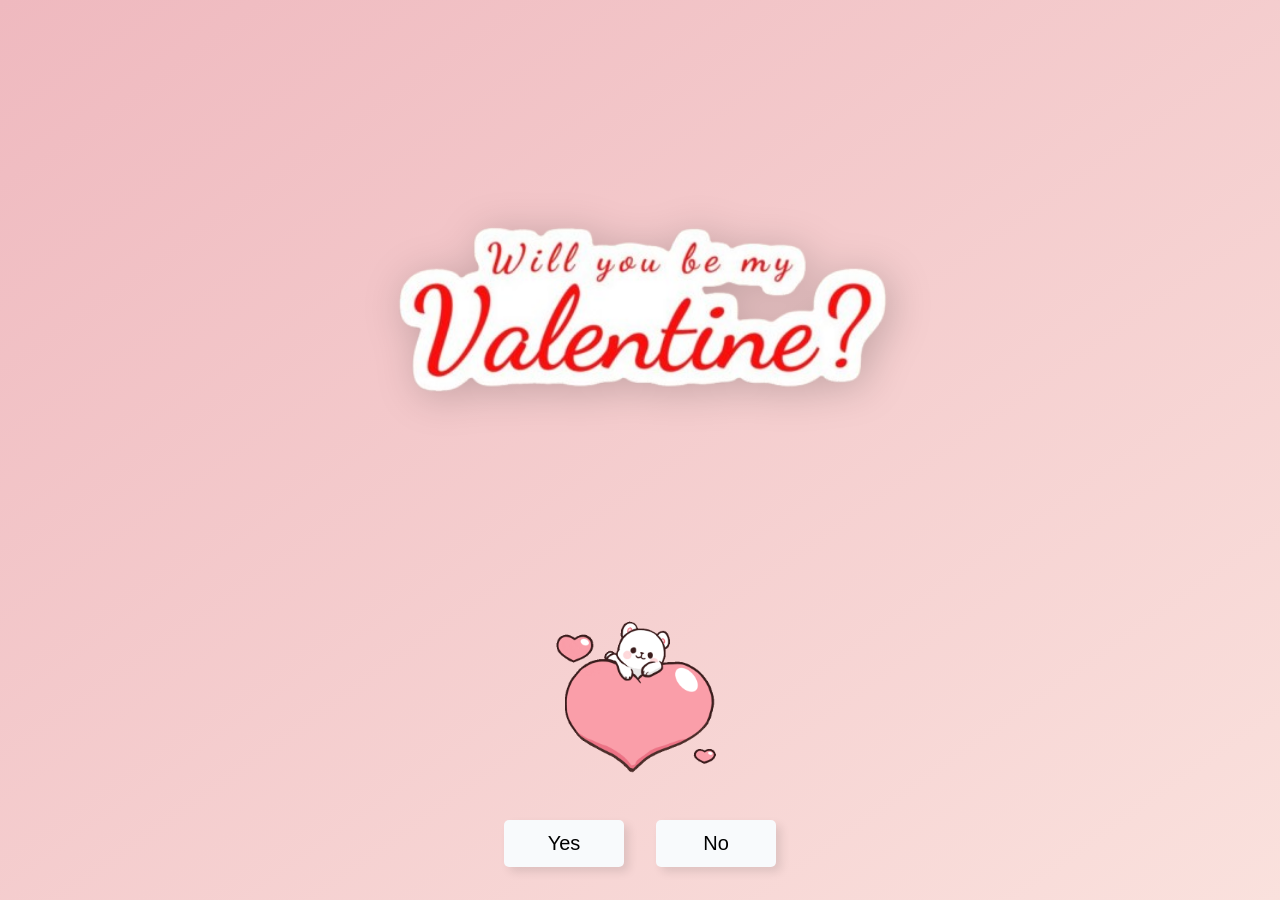
<file: index.html>
<!DOCTYPE html>
<html lang="en">
  <head>
    <meta charset="UTF-8" />
    <meta name="viewport" content="width=device-width, initial-scale=1.0" />
    <link rel="stylesheet" href="style.css" />
    <title>To: Madina, From: Almas</title>
  </head>


  <body>
    <img src="WYBMV.png" alt="date?" class="header-img" />
      <div class="btn-container">
        <button class="btn btn-yes">Yes</button>
        <button class="btn btn-no">No</button>
      </div>

    <div class="container" id="container">
      <img src="ILYheart.gif" alt="please" class="image-1" />
      <img src="kiss.gif" alt="yes" class="image-2 hide" />
      <img src="confetti2.gif" alt="yes" class="image-3 hide" />
    </div>
    <script src="script.js"></script>
  </body>
  
</html>
</file>
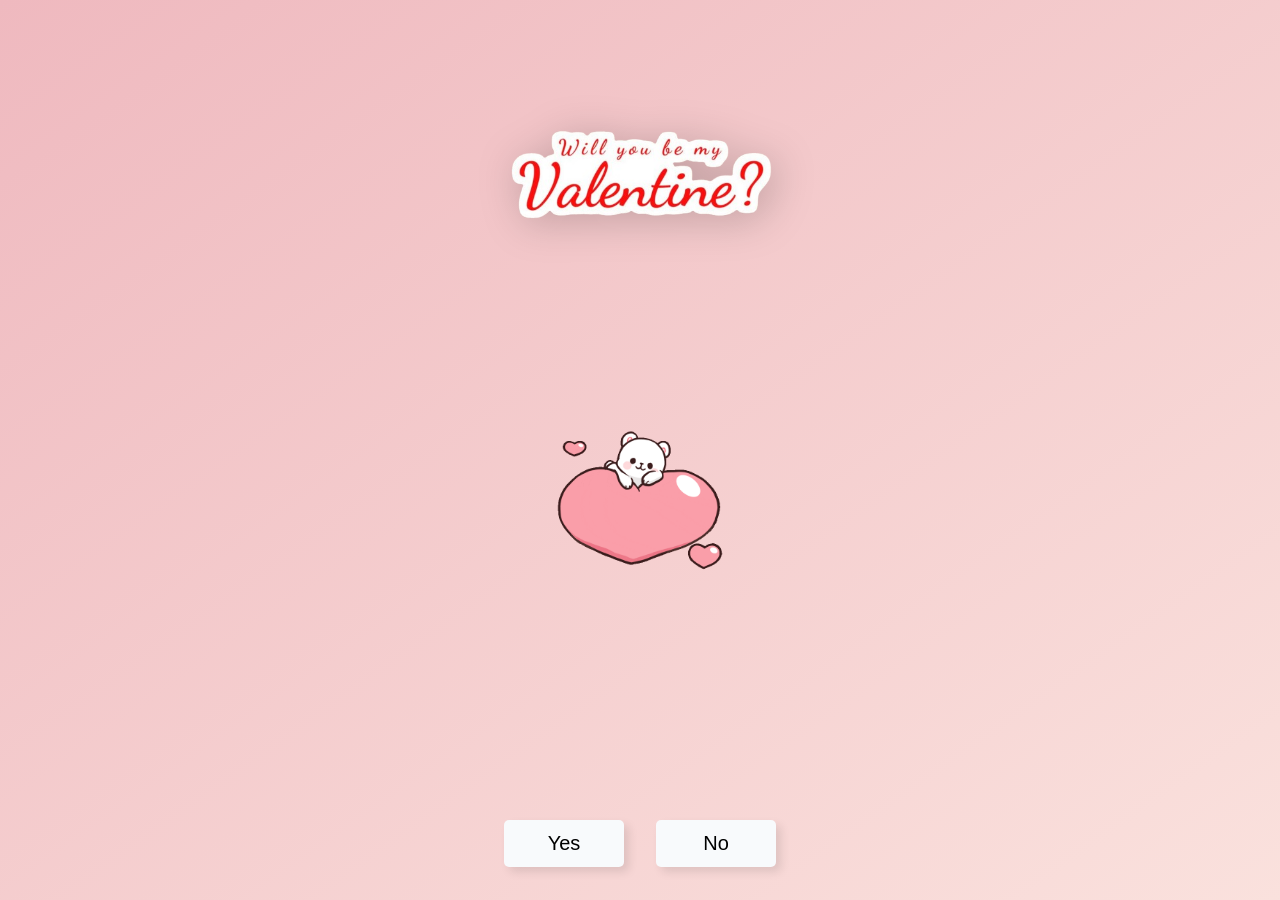
<file: Valentines Day/index.html>
<!DOCTYPE html>
<html lang="en">
  <head>
    <meta charset="UTF-8" />
    <meta name="viewport" content="width=device-width, initial-scale=1.0" />
    <link rel="stylesheet" href="style.css" />
    <title>To: Madina, From: Almas</title>
  </head>


  <body>
    <img src="WYBMV.png" alt="date?" class="header-img" />
      <div class="btn-container">
        <button class="btn btn-yes">Yes</button>
        <button class="btn btn-no">No</button>
      </div>

    <div class="container" id="container">
      <img src="ILYheart.gif" alt="please" class="image-1" />
      <img src="kiss.gif" alt="yes" class="image-2 hide" />
      <img src="confetti2.gif" alt="yes" class="image-3 hide" />
      <img src="cupid1.png" alt="yes" class="image-4 hide" />
      <img src="cupid2.png" alt="yes" class="image-5 hide" />
      <img src="cupid3.png" alt="yes" class="image-6 hide" />
      <img src="cupid4.png" alt="yes" class="image-7 hide" />
    </div>
    <script src="script.js"></script>
  </body>
  
</html>
</file>
<file: style.css>
* {
    margin: 0;
    padding: 0;
    box-sizing: border-box;
  }
  
  .hide {
    display: none;
  }
  
  body {
    padding: 2rem;
    width: 100%;
    min-height: 100vh;
    background-image: linear-gradient(to right bottom, #efb9bf, #fae1dd);
    display: flex;
    flex-direction: column;
  }
  
  .header-img {
    display: flex;
    width: 100%;
    max-width: 600px;
    margin-inline: auto;
    filter: drop-shadow(5px 5px 20px rgba(0, 0, 0, 0.2));
    position: relative;
    top: -20px;
  }
  
  .container {
    flex: 1;
    position: relative;
    isolation: isolate;
    width: 100%;
    max-width: 1200px;
    margin-inline: auto;
  }
  
  .image-1,
  .image-2 {
    position: absolute;
    top: 50%;
    left: 50%;
    transform: translate(-50%, -50%);
    max-width: 100%; /* Ensures they don't overflow */
    max-height: 75vh; /* Ensures they fit within the screen */
  }
  .image-3 {
    position: absolute;
    top: 50%;
    left: 50%;
    transform: translate(-50%, -50%);
  }
  
  .image-1 {
    width: 175px;
  }
  
  .image-2 {
    width: 250px;
  }

  image-3 {
    width: 500px;
    position: relative;
    top: -20px;
  }
  
  .btn {
    position: absolute;
    top: calc(100% - 5rem);
    min-width: 120px;
    padding: 0.75rem 1rem;
    font-size: 1.25rem;
    outline: none;
    border: none;
    background-color: #f8fafc;
    border-radius: 5px;
    box-shadow: 5px 5px 10px rgba(0, 0, 0, 0.1);
    cursor: pointer;
    transition: 0.3s;
  }
  
  .btn:hover {
    background-color: #f4bed7;
    box-shadow: 5px 5px 10px rgba(0, 0, 0, 0.2);
  }
  
  .btn-yes {
    left: 50%;
    transform: translateX(calc(-100% - 1rem));
    z-index: 1;
  }
  
  .btn-no {
    left: calc(50% + 1rem);
    transition: all 0.5s ease;
    z-index: 2;
  }
  


  body, html {
    height: 100vh;
    overflow: hidden; /* Ensures no scrolling */
  }
  
  .container {
    position: relative;
    display: flex;
    flex-direction: column;
    justify-content: center;
    align-items: center;
    width: 100%;
    max-width: 1200px;
    height: 100vh;
    overflow: hidden;
    transform: translateY(-50px); /* Moves everything up by 50px */
  }
  
  .image-1,
  .image-2,
  .image-3 {
    max-height: 75vh; /* Ensures it fits within the screen */
  }
</file>
<file: Valentines Day/style.css>
* {
    margin: 0;
    padding: 0;
    box-sizing: border-box;
  }
  
  .hide {
    display: none;
  }
  
  body {
    padding: 2rem;
    width: 100%;
    min-height: 100vh;
    background-image: linear-gradient(to right bottom, #efb9bf, #fae1dd);
    display: flex;
    flex-direction: column;
  }
  
  .header-img {
    width: 80%; /* Ensures the width adjusts proportionally */
    max-width: 320px; /* Adjust this value to make it smaller */
    height: 80%; /* Maintains aspect ratio */
    max-height: 320px; /* Reduce the height */
    margin-inline: auto;
    filter: drop-shadow(5px 5px 20px rgba(0, 0, 0, 0.2));
    position: relative;
    top: 0px; /* Adjust vertical position */
    margin-bottom: -20px; 
}


  .container {
    min-height: 500px;
    flex: 1;
    position: relative;
    top: -50px;
    isolation: isolate;
    width: 100%;
    max-width: 1200px;
    margin-inline: auto;
  }
  
  .image-1 {
      position: absolute;
      top: 50%;
      left: 50%;
      transform: translate(-50%, -50%);
      max-width: 100%; /* Ensures they don't overflow */
      max-height: 75vh; /* Ensures they fit within the screen */
  }
  .image-2 {
    position: absolute;
    top: 50%;
    left: 50%;
    transform: translate(-50%, -10%);
    max-width: 100%; /* Ensures they don't overflow */
    max-height: 75vh; /* Ensures they fit within the screen */
  }
  .image-3 {
    position: absolute;
    top: 50%;
    left: 50%;
    transform: translate(-50%, -50%);
  }
  
  .image-1 {
    width: 175px;
  }
  
  .image-2 {
    width: 250px;
  }

  image-3 {
    width: 500px;
    position: relative;
    top: -700px;
    margin-top: -700px;
  }
  
  .btn {
    position: absolute;
    top: calc(100% - 5rem);
    min-width: 120px;
    padding: 0.75rem 1rem;
    font-size: 1.25rem;
    outline: none;
    border: none;
    background-color: #f8fafc;
    border-radius: 5px;
    box-shadow: 5px 5px 10px rgba(0, 0, 0, 0.1);
    cursor: pointer;
    transition: 0.3s;
  }
  
  .btn:hover {
    background-color: #f4bed7;
    box-shadow: 5px 5px 10px rgba(0, 0, 0, 0.2);
  }
  
  .btn-yes {
    left: 50%;
    transform: translateX(calc(-100% - 1rem));
    z-index: 1;
  }
  
  .btn-no {
    left: calc(50% + 1rem);
    transition: all 0.5s ease;
    z-index: 2;
  }
  

  body {
    padding: 1rem; /* Reduce padding */
}

  body, html {
    height: 100vh;
    overflow: hidden; /* Ensures no scrolling */
  }
  
  .container {
    position: relative;
    display: flex;
    flex-direction: column;
    justify-content: center;
    align-items: center;
    width: 100%;
    max-width: 1200px;
    height: 100vh;
    overflow: hidden;
    transform: translateY(-50px); /* Moves everything up by 50px */
  }
  
  .image-1,
  .image-2,
  .image-3 {
    max-height: 55vh; /* Ensures it fits within the screen */
  }
  

  .image-4 {
    height: 400px;
    width: 400px;
    position: absolute;
    margin-right: -450px;
    margin-top: -320px;
  }

  .image-5 {
    height: 200px;
    width: 200px;
    position: absolute;
    margin-left: -400px;
    margin-top: -210px;
  }

  .image-6 {
    height: 200px;
    width: 200px;
    position: absolute;
    margin-left: -600px;
    margin-bottom: -50px;
  }

  .image-7 {
    height: 200px;
    width: 200px;
    position: absolute;
    margin-right: -600px;
    margin-bottom: -50px;
  }
</file>
